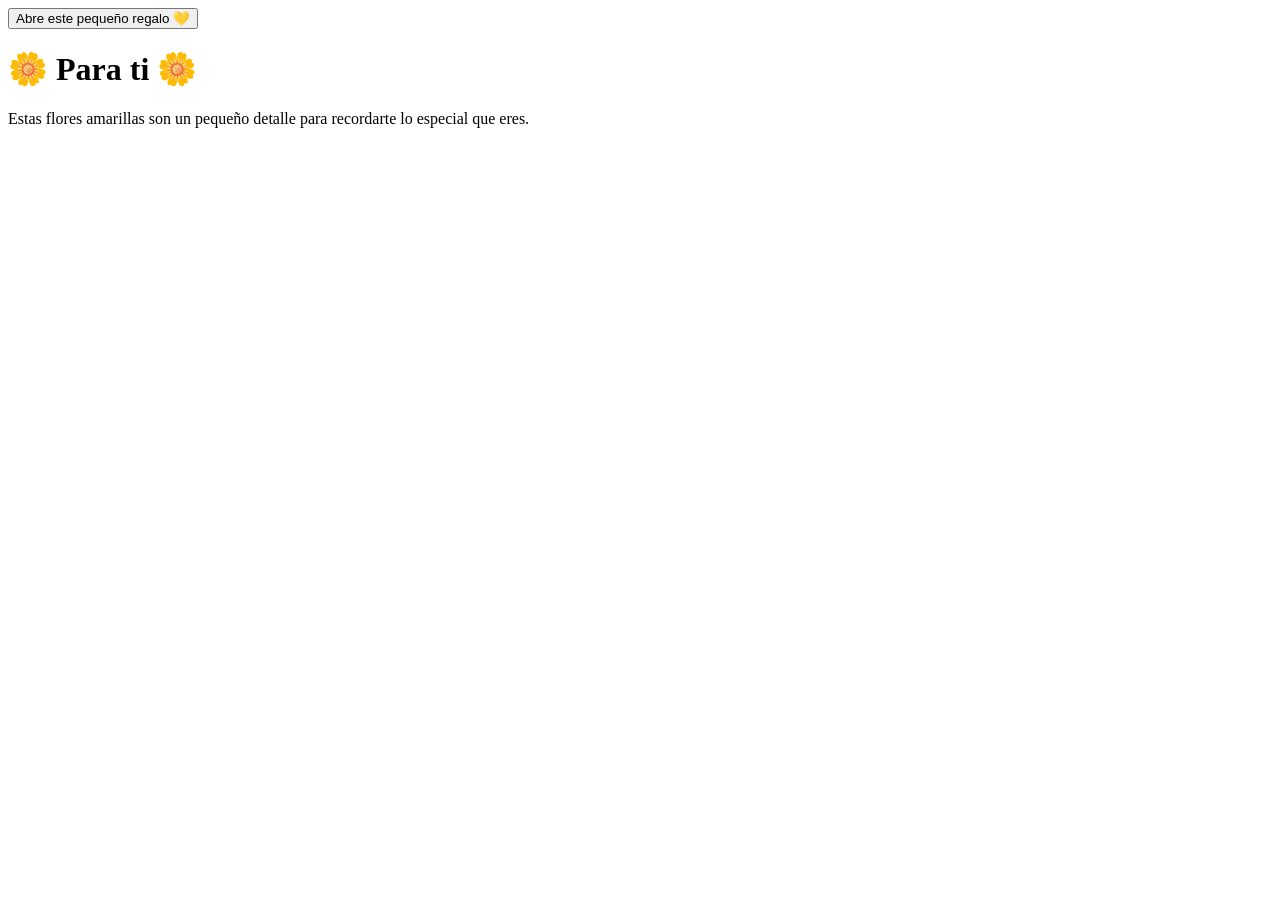
<file: New folder/index.html>
<!DOCTYPE html>
<html lang="es">
<head>
    <meta charset="UTF-8">
    <meta name="viewport" content="width=device-width, initial-scale=1.0">
    <title>Para ti 💛</title>

    <link href="https://fonts.googleapis.com/css2?family=Cormorant+Garamond:wght@400;700&family=Poppins:wght@300;500&display=swap" rel="stylesheet">
</head>
<body>

    <button id="abrir">Abre este pequeño regalo 💛</button>

    <div id="mensaje">
        <h1>🌼 Para ti 🌼</h1>

        <p>
            Estas flores amarillas son un pequeño detalle para recordarte
            lo especial que eres.
        </p>
    </div>

    <script src="script.js"></script>

</body>
</html>
</file>
